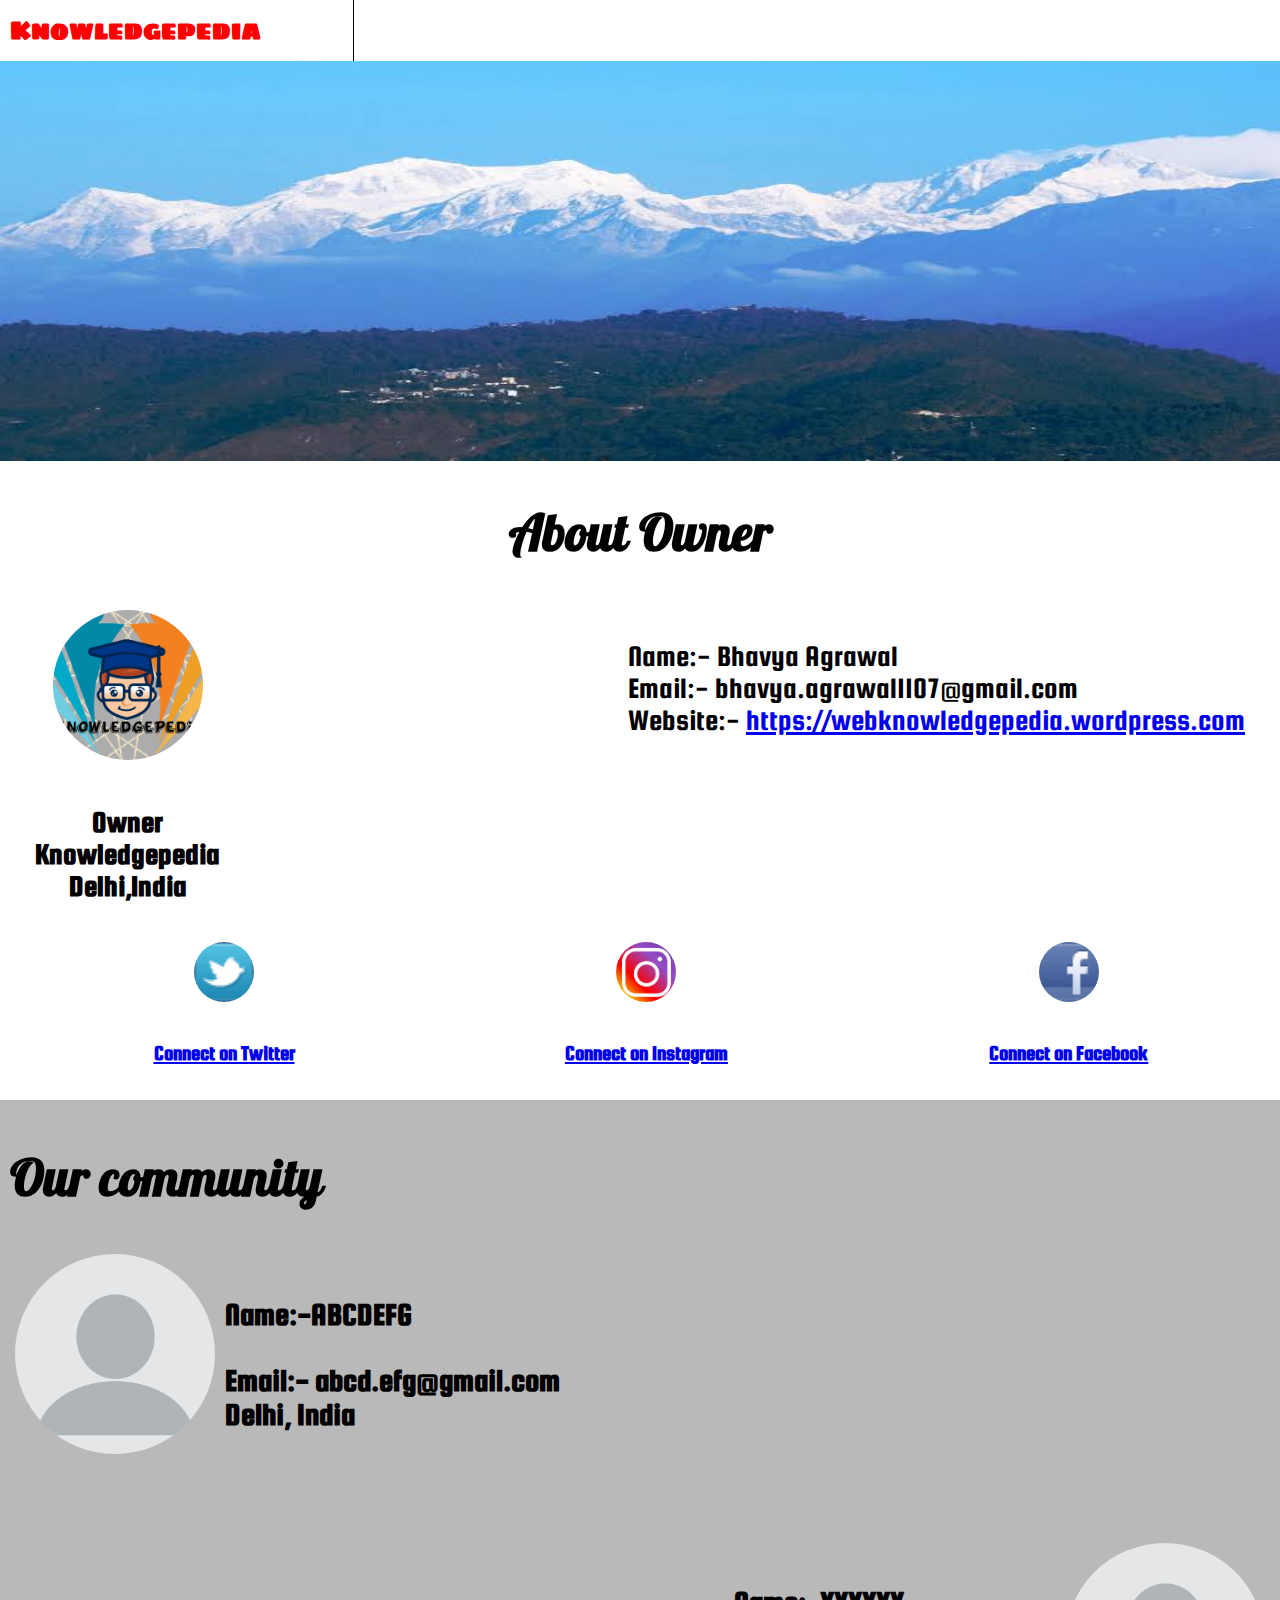
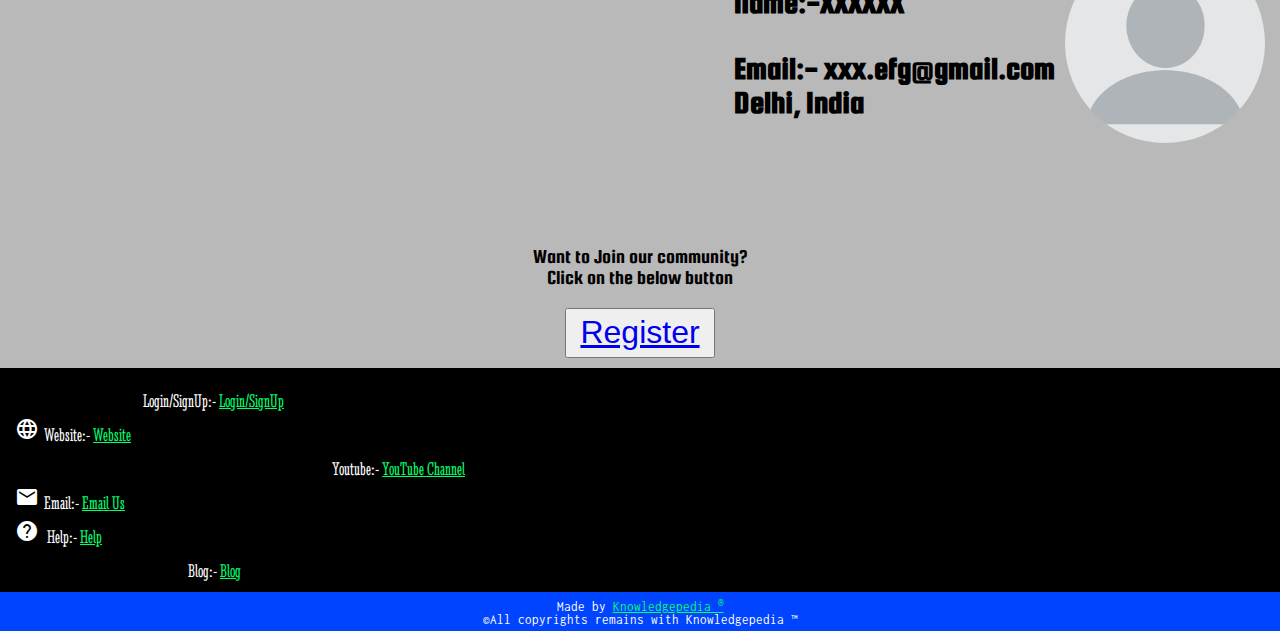
<file: index.html>
<!DOCTYPE html>
<html lang="en">

<head>
  <meta charset="UTF-8">
  <meta http-equiv="X-UA-Compatible" content="IE=Edge">
  <meta name="viewport" content="width=device-width, initial-scale=1">
  <title>HTML</title>
  <!-- HTML -->
  <!-- Custom Styles -->
  <link rel="stylesheet" href="style.css">
  <link rel="stylesheet" href="small.css" media="(max-width: 800px)">
  <link href="https://fonts.googleapis.com/icon?family=Material+Icons" rel="stylesheet">
  <link href="https://fonts.googleapis.com/css2?family=Inconsolata&display=swap" rel="stylesheet">
  <link href="https://fonts.googleapis.com/css2?family=Sigmar+One&display=swap" rel="stylesheet">
  <link href="https://fonts.googleapis.com/css2?family=Stint+Ultra+Condensed&display=swap" rel="stylesheet">
  <link href="https://fonts.googleapis.com/css2?family=Squada+One&display=swap" rel="stylesheet">
  <link href="https://fonts.googleapis.com/css2?family=Pattaya&display=swap" rel="stylesheet">
  <link href="https://fonts.googleapis.com/css2?family=Patua+One&display=swap" rel="stylesheet">
</head>
</head>

<body>
  <header>
    Knowledgepedia
  </header>
  <div class="mainphoto">
    <img alt="cover photo" src="images.jpeg">
  </div>
  <!----mainphoto----->
  <div class="clearfix container">
    <h1>
      <center>About Owner</center>
    </h1>
    <div class="profile">
      <div class="ownerdet">
        <div class="ownerlocationpic column">
          <img src="Photo_1595429148557.png " alt="profile" class="clearfix ownerpic">
          <h4>Owner
            <br>Knowledgepedia
            <br>
            Delhi,India
          </h4>
        </div>
        <p class="Knowledgepediadet column">
          Name:- Bhavya Agrawal
          <br>
          Email:- bhavya.agrawal1107@gmail.com
          <br>
          Website:- <a href="https://webknowledgepedia.wordpress.com">https://webknowledgepedia.wordpress.com</a></p>
      </div>
      <!----ownerdet----->
      <div class="clear"></div>
      <div class="sociallinks column">
        <img src="social-facebook.png">
        <h5><a href="https://m.facebook.com/">Connect on Facebook</a></h5>
      </div>
      <div class="sociallinks">
        <img src="insta.jpeg">
        <h5><a href="https://www.instagram.com/">Connect on Instagram</a></h5>
      </div>
      <div class="sociallinks">
        <img src="social-twitter.png">
        <h5><a href="https://mobile.twitter.com/">Connect on Twitter</a></h5>
      </div>
      <!----sociallinks----->
    </div>
    <!----profile----->
  </div>
  <!----container----->
  <div class="clearfix community">
    <h1>Our community</h1>
    <div class="clearfix 1stcommunity" alt="community profile">
      <img src="nopic.png" class="pic1">
      <h4 class="pic1det">Name:-ABCDEFG
        <br>
        <p>Email:- abcd.efg@gmail.com
          <br>
          Delhi, India</p>
      </h4>
    </div>
    <br>
    <div class="clearfix 2ndcommunity">
      <img src="nopic.png" class="pic2" alt="community profile">
      <h4 class="pic2det">Name:-XXXXXX
        <br>
        <p>Email:- xxx.efg@gmail.com
          <br>
          Delhi, India</p>
      </h4>
    </div>
    <br>
    <div class="register">
      <p>Want to Join our community?
        <br>Click on the below button</p>
      <button><a href="register.html">Register</a></button>
    </div>
  </div>
  <!----community----->
  <div class="details">
    <i class="material-icons">login</i> Login/SignUp:- <a href="register.html">Login/SignUp</a>
    <br>
    <i class="material-icons">language</i>Website:- <a href="https://webknowledgepedia.wordpress.com">Website</a>
    <br>
    <i class="material-icons">smart_display</i>Youtube:- <a href="https://www.youtube.com/channel/UCcsd3CK9aqcdekyQa6p8ZUw">YouTube Channel</a>
    <br>
    <i class="material-icons">email</i>Email:- <a href="bhavya.agrawal1107@gmail.com">Email Us</a>
    <br>
    <i class="material-icons">help</i> Help:- <a href=mailto:"bhavya.agrawal1107@gmail.com">Help</a>
    <br>
    <i class="material-icons">
      article</i>Blog:- <a href="blogind.html">Blog</a>
  </div>
  <!----footer----->
  <footer>
    Made by <a href="https://webknowledgepedia.wordpress.com">Knowledgepedia <sup>&reg;</sup></a>
    <br>
    &copy;All copyrights remains with Knowledgepedia &trade;
  </footer>
  <script src="main.js"></script>
</body>

</html>
</file>
<file: style.css>
.clearfix:after {
  content: "";
  display: table;
  clear: both;
}

.clear{
  clear: both;
}

body{
  margin: 0;
}

header{
  width: 26%;
  color: #FF0000;
  font-weight: bold;
  border-right: 1px solid #000000;
  padding: 10px;
  font-size: 25px;
  font-family: 'Sigmar One', cursive;
}

h1{
  font-family: 'Pattaya', sans-serif;
}

.mainphoto img{
  width: 100%;
  margin: 0;
  padding: 0;
  height: 400px;
}

.container{
  width: 100%;
  margin: 0;
  text-align: center;
  font-size: 1.6rem;
  font-family: 'Squada One', cursive;
}

.profile{
  width: 100%;
}

.ownerdet{
  padding: 5px;
  font-size: 1.888rem;
  text-align: center;
}

.ownerlocationpic{
  float: left;
  margin-left: 30px;
}

.Knowledgepediadet{
  float: right ;
  text-align: left;
  margin-right: 30px;
}

.ownerpic{
  width: 150px;
  border-radius: 50%;
}

.sociallinks{
  float: left ;
  width: 33%;
  text-align: center;
  float: right;
}

.sociallinks img{
  border-radius: 50%;
  width: 60px;
}

.community{
  background: #B9B9B9;
  padding: 5px;
  padding: 10px;
  font-family: 'Squada One', cursive;
  font-size: 1.6rem;
}

.community .pic1{
  float: left;
  border-radius: 50%;
  width: 200px;
  padding: 5px;
}

.community .pic1det{
  float: left;  
  padding: 5px;
  font-size: 2rem;
}

.community .pic2{
  float: right;
  border-radius:50%;
  width: 200px;
  padding: 5px;
}

.community .pic2det{
  float: right;  
  font-size: 2rem;
  padding: 5px;
}

.register{
  text-align: center;
  font-size: 20px;
}

button{
  width: 150px;
  height: 50px;
  font-size: 2rem;
}

.details{
  background: #000000;
  color:#FFFFFF;
  padding: 10px;
  font-size: 20px;
  font-family: 'Stint Ultra Condensed', cursive;
  font-size: 1.2rem;
}

footer{
  background: #0044FF;
  text-align: center;
  color: #FFFFFF;
  padding: 5px;
  font-family: 'Inconsolata', monospace;
  font-size: 0.8rem;
}

.details a , footer a{
  color: #00FF6D;
}

.material-icons{
  padding: 5px;
}
</file>
<file: small.css>
.clearfix:after {
  content: "";
  display: table;
  clear: both;
}

body{
  margin: 0;
  width: 100%;
}

header{
  width: 40%;
  color: #FF0000;
  font-weight: bold;
  border-right: 1px solid #000000;
  padding: 10px;
  font-size: 16px;
  font-family: 'Sigmar One', cursive;
}

h1{
  font-family: 'Pattaya', sans-serif;
}

.mainphoto img{
  width: 100%;
  margin: 0;
  padding: 0;
  height: 200px;
}

.container{
  width: 95%;
  margin: 0;
  padding: 10px;
  font-family: 'Squada One', cursive;
  font-size: 1.2rem;
  height: auto;
}

.profile{
  text-align: center;
}

.ownerdet{
  text-align: center;
  padding: 5px;
  width: 100%;
  font-size: 1.3rem;
}
.ownerlocationpic{
  float: none;
  margin:0;
}

.Knowledgepediadet{
  float: none ;
  text-align: center;
  margin: 0;
}

.ownerpic{
  width: 100px;
  border-radius: 50%;
  float:none;
}

.sociallinks{
  float: left;
  text-align: center;
  width: 33.3%;
}

.sociallinks img{
  border-radius: 50%;
  width: 50px;
  padding: 10px;
}

.community{
  background: #B9B9B9;
  padding: 5px;
  font-family: 'Patua One', cursive;
  height: auto;
}

.community .pic1{
  float: left;
  border-radius: 50%;
  width: 100px;
  padding: 5px;
}

.community .pic1det{
  float: left;  
  padding: 5px;  
  font-size: 1.2rem;
}

.community .pic2{
  float: right;
  border-radius:50%;
  width: 100px;
  padding: 5px;
}

.community .pic2det{
  float: right;  
  font-size: 1.2rem;
  padding: 5px;
}

.register{
  text-align: center;
  padding: 5px;
  font-size: 20px;
}

button{
  font-size: 1rem;
  height: 40px;
  font-weight: bold;
  width: 110px;
}

.details{
  background: #000000;
  color:#FFFFFF;
  padding: 10px;
  font-family: 'Stint Ultra Condensed', cursive;
  font-size: 1.4rem;
}

footer{
  background: #0044FF;
  text-align: center;
  color: #FFFFFF;
  padding: 5px;
  font-size: 1rem;
  font-family: 'Inconsolata', monospace;
}

.details a , footer a{
  color: #00FF6D;
}

.material-icons{
  padding: 5px;
}
</file>
